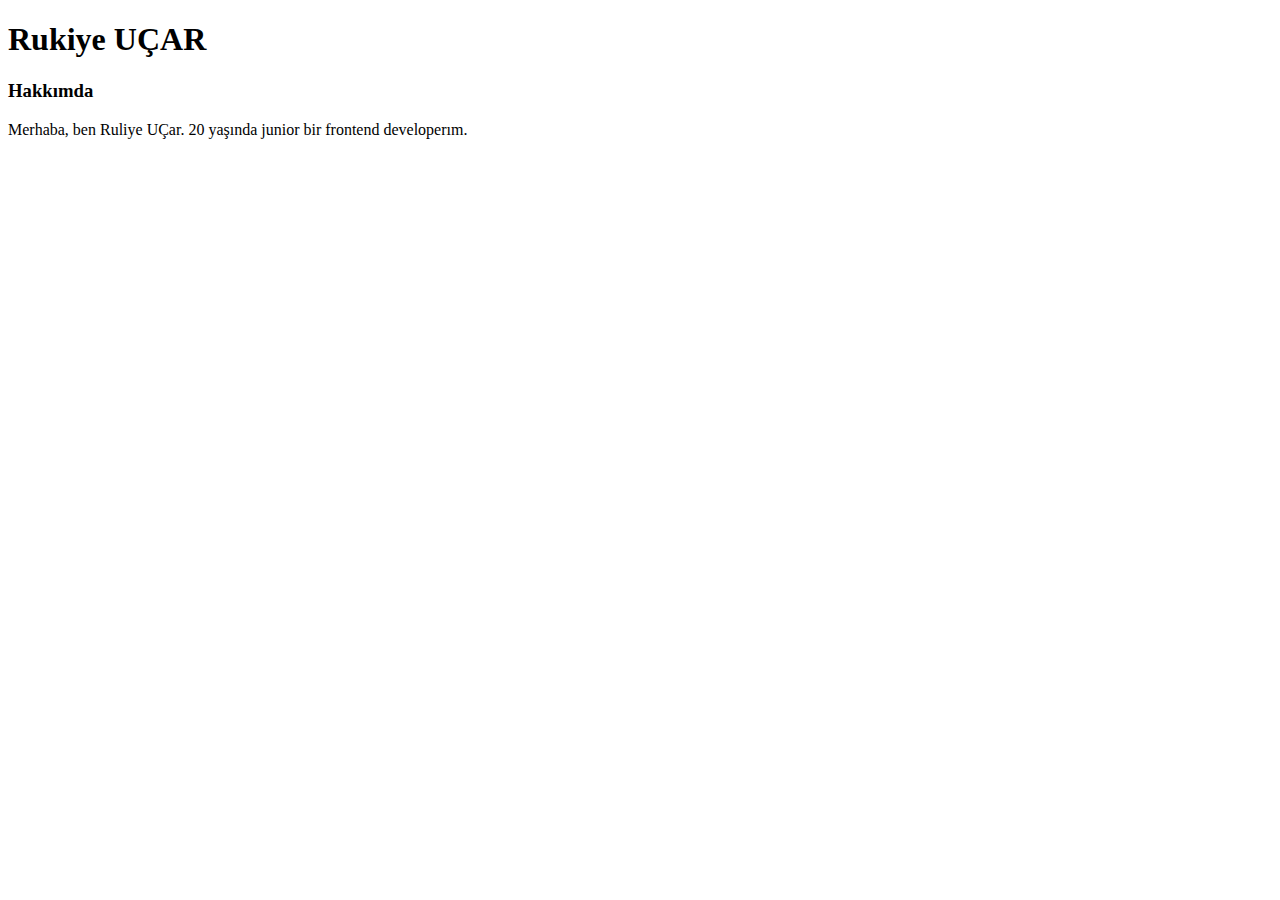
<file: kendim.html>
<!DOCTYPE html>
<html lang="en">
<head>
    <meta charset="UTF-8">
    <meta name="viewport" content="width=device-width, initial-scale=1.0">
    <title>Kendim</title>
</head>
<body>
    <h1>Rukiye UÇAR</h1>
    <!-- şimdi kendimden bahsetmeliyim -->
    <h3>Hakkımda</h3> 
    <p>Merhaba, ben Ruliye UÇar. 20 yaşında junior bir frontend developerım. </p>

</body>
</html>
</file>
